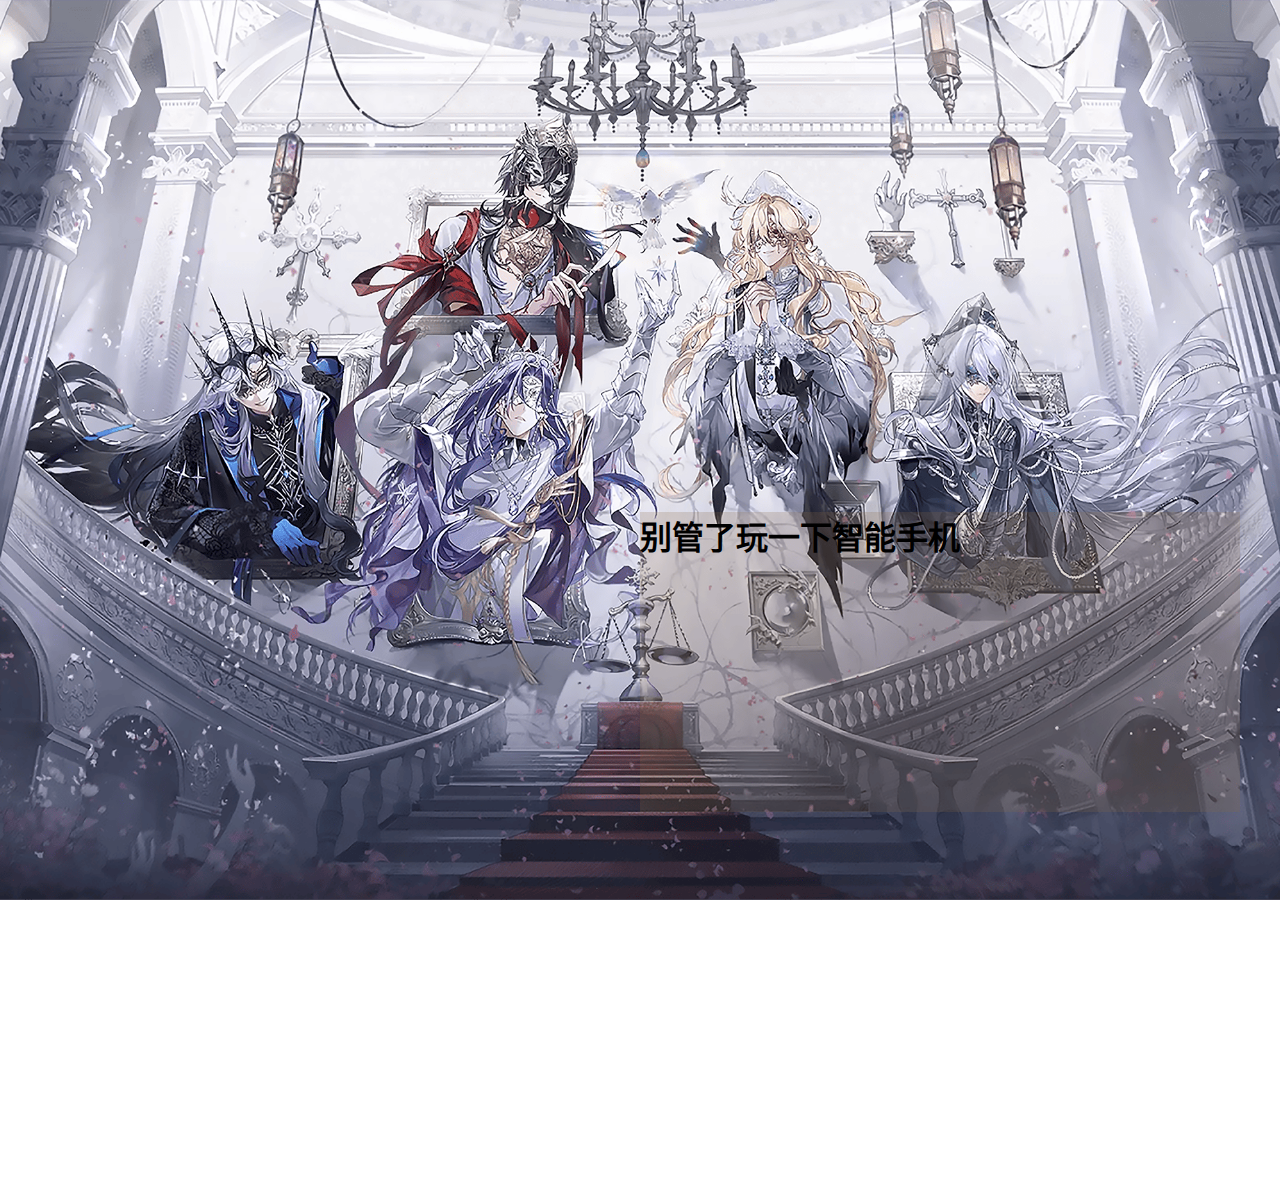
<file: index.html>
<!DOCTYPE html>
<html lang='zh-cn'>
<meta charset="utf-8">

<head>
    <!-- 外部样式 style.css -->
    <link rel="stylesheet" type="text/css" href="CSS/index.css" />
</head>
<title>test for zhizhi</title>

<body>
    <div>
        <h1>别管了玩一下智能手机</h1>
    </div>
</body>

</html>
</file>
<file: CSS/index.css>
body {
    margin: 0;
    padding: 0;
    background-image: url('../static/start_bg1.png');
    background-size: cover;
    background-position: center;
    background-repeat: no-repeat;
    background-attachment: fixed;
}

body div {
    margin-top: 40%;
    margin-bottom: 30%;
    margin-right: 50%;
    margin-left: 50%;
    height: 300px;
    width: 600px;
    background: #8a694338;
}
</file>
